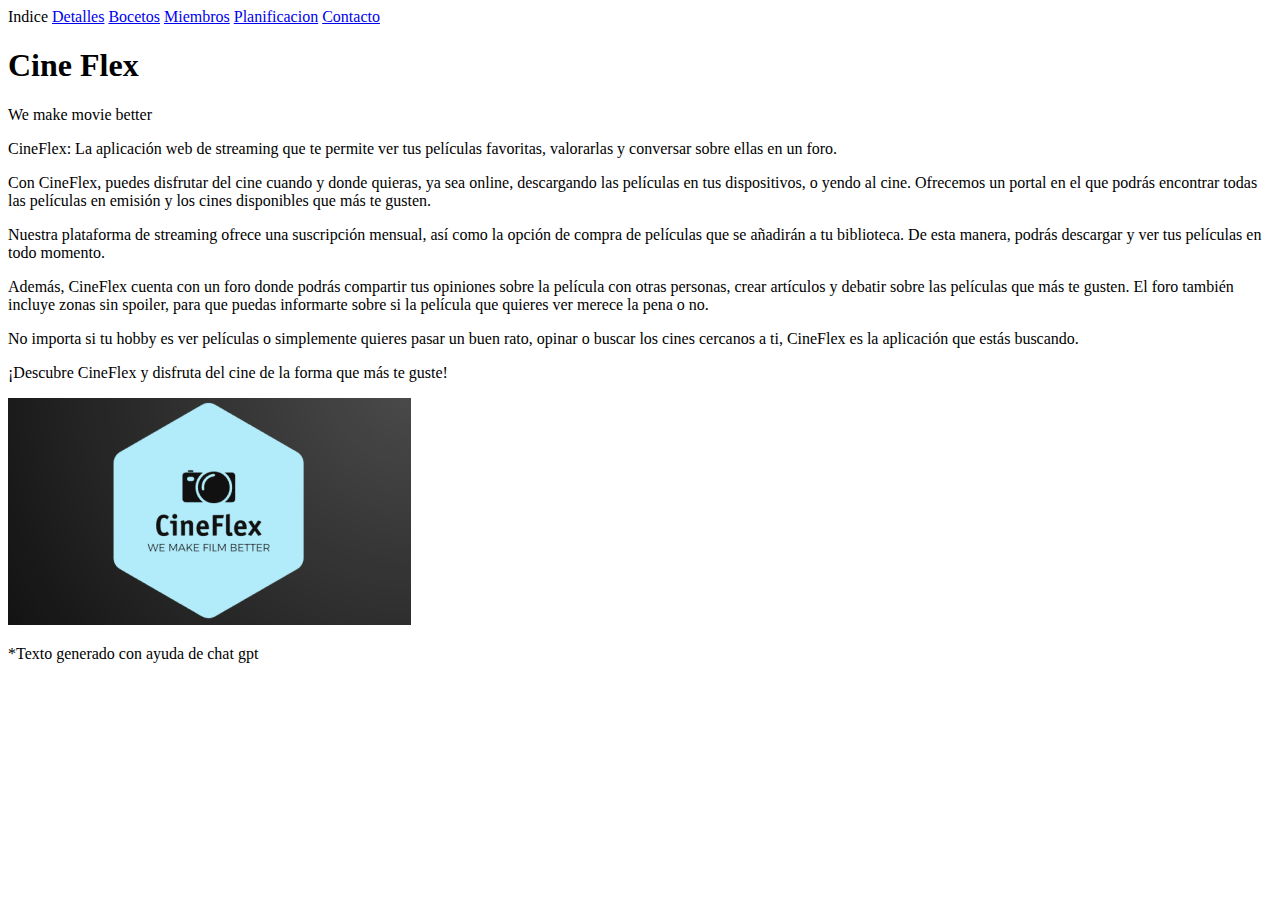
<file: index.html>
<!DOCTYPE html>
<html lang="es">
<head>
    <meta charset="UTF-8">
    <title>Cine Flex</title>
</head>
<body>
    <div>
        <a>Indice</a>
        <a href="detalles.html">Detalles</a>
        <a href="bocetos.html">Bocetos</a>
        <a href="miembros.html">Miembros</a>
        <a href="planificacion.html">Planificacion</a>
        <a href="contacto.html">Contacto</a>
    </div>
    
    <h1>Cine Flex</h1>

    <p>We make movie better</p>
    <p>CineFlex: La aplicación web de streaming que te permite ver tus películas favoritas, valorarlas y conversar sobre ellas en un foro.</p>
    <p>Con CineFlex, puedes disfrutar del cine cuando y donde quieras, ya sea online, descargando las películas en tus dispositivos, o yendo al cine. Ofrecemos un portal en el que podrás encontrar todas las películas en emisión y los cines disponibles que más te gusten.</p>
    <p>Nuestra plataforma de streaming ofrece una suscripción mensual, así como la opción de compra de películas que se añadirán a tu biblioteca. De esta manera, podrás descargar y ver tus películas en todo momento.</p>
    <p>Además, CineFlex cuenta con un foro donde podrás compartir tus opiniones sobre la película con otras personas, crear artículos y debatir sobre las películas que más te gusten. El foro también incluye zonas sin spoiler, para que puedas informarte sobre si la película que quieres ver merece la pena o no.</p>
    <p>No importa si tu hobby es ver películas o simplemente quieres pasar un buen rato, opinar o buscar los cines cercanos a ti, CineFlex es la aplicación que estás buscando.</p>
    <p>¡Descubre CineFlex y disfruta del cine de la forma que más te guste!</p>
    
    <img src="img/CineFlex.png" alt="CineFlex">
    <p>*Texto generado con ayuda de chat gpt</p>
</body>
</html>
</file>
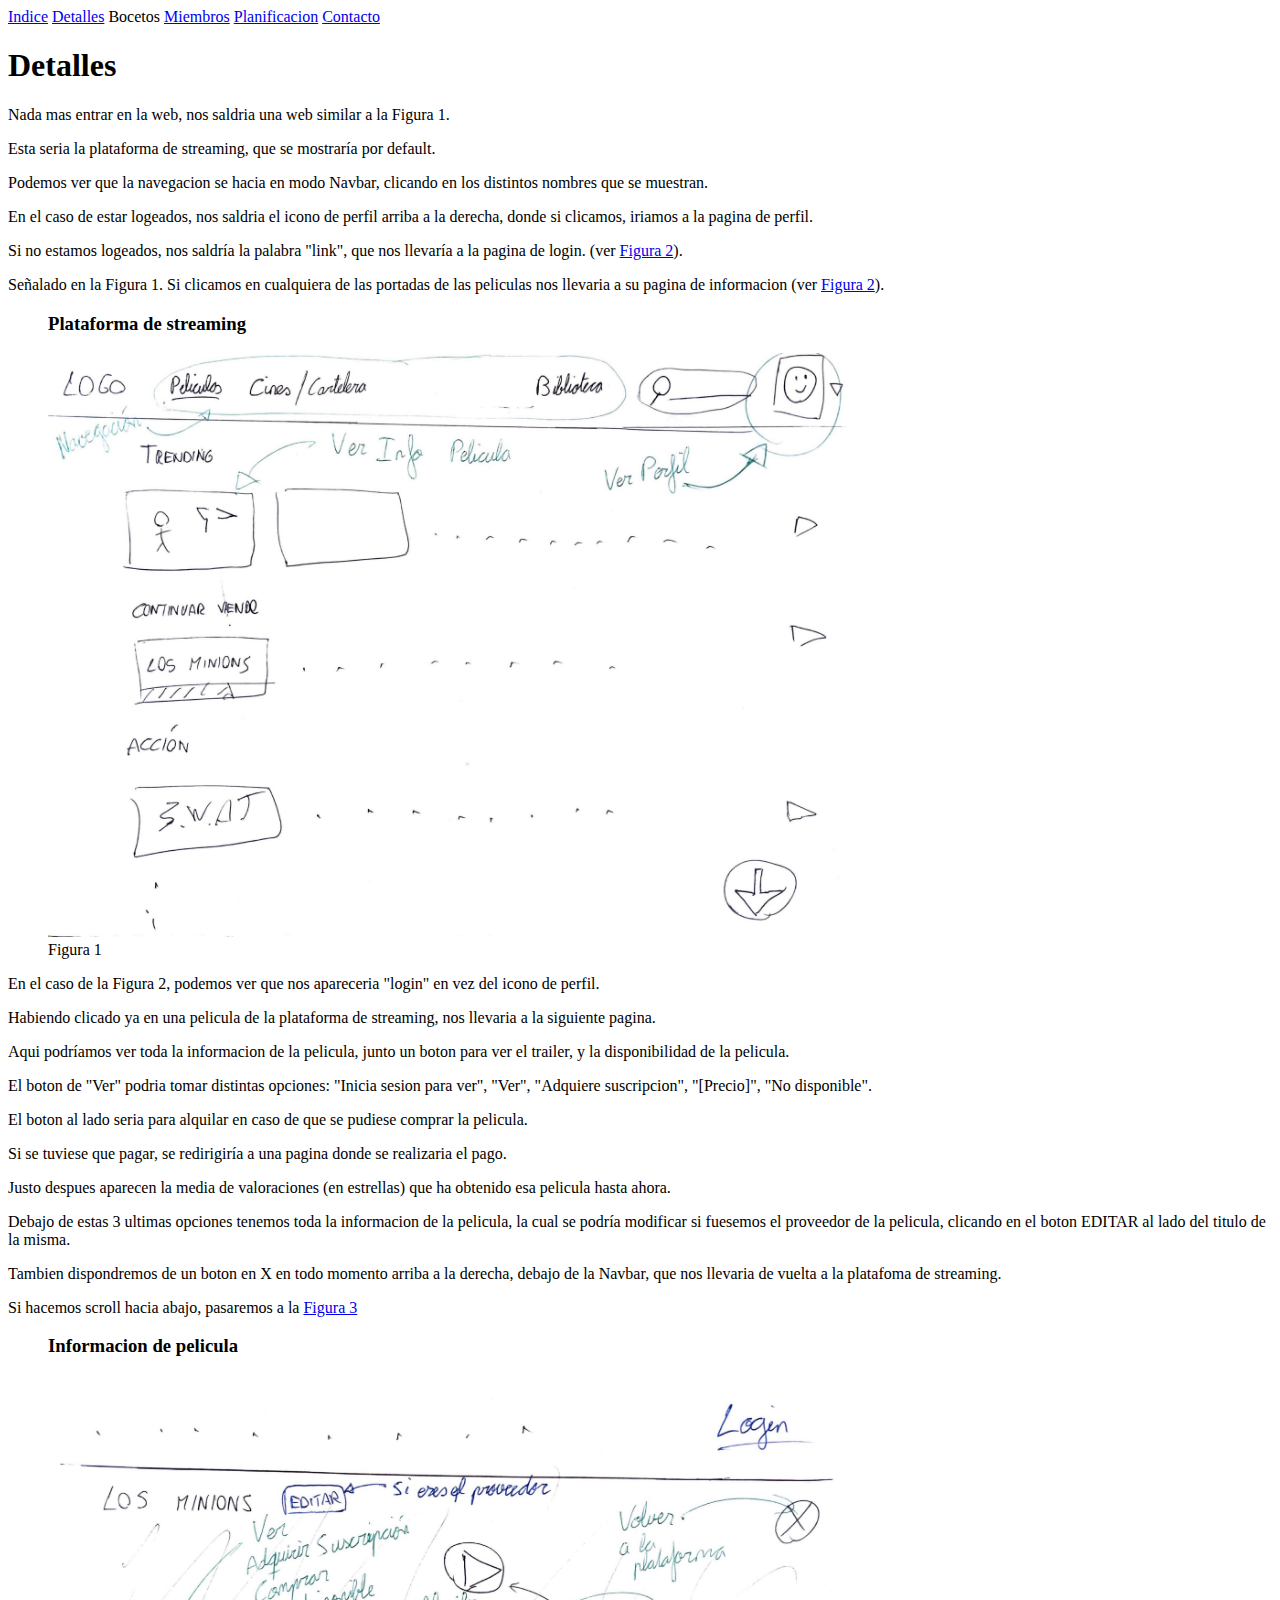
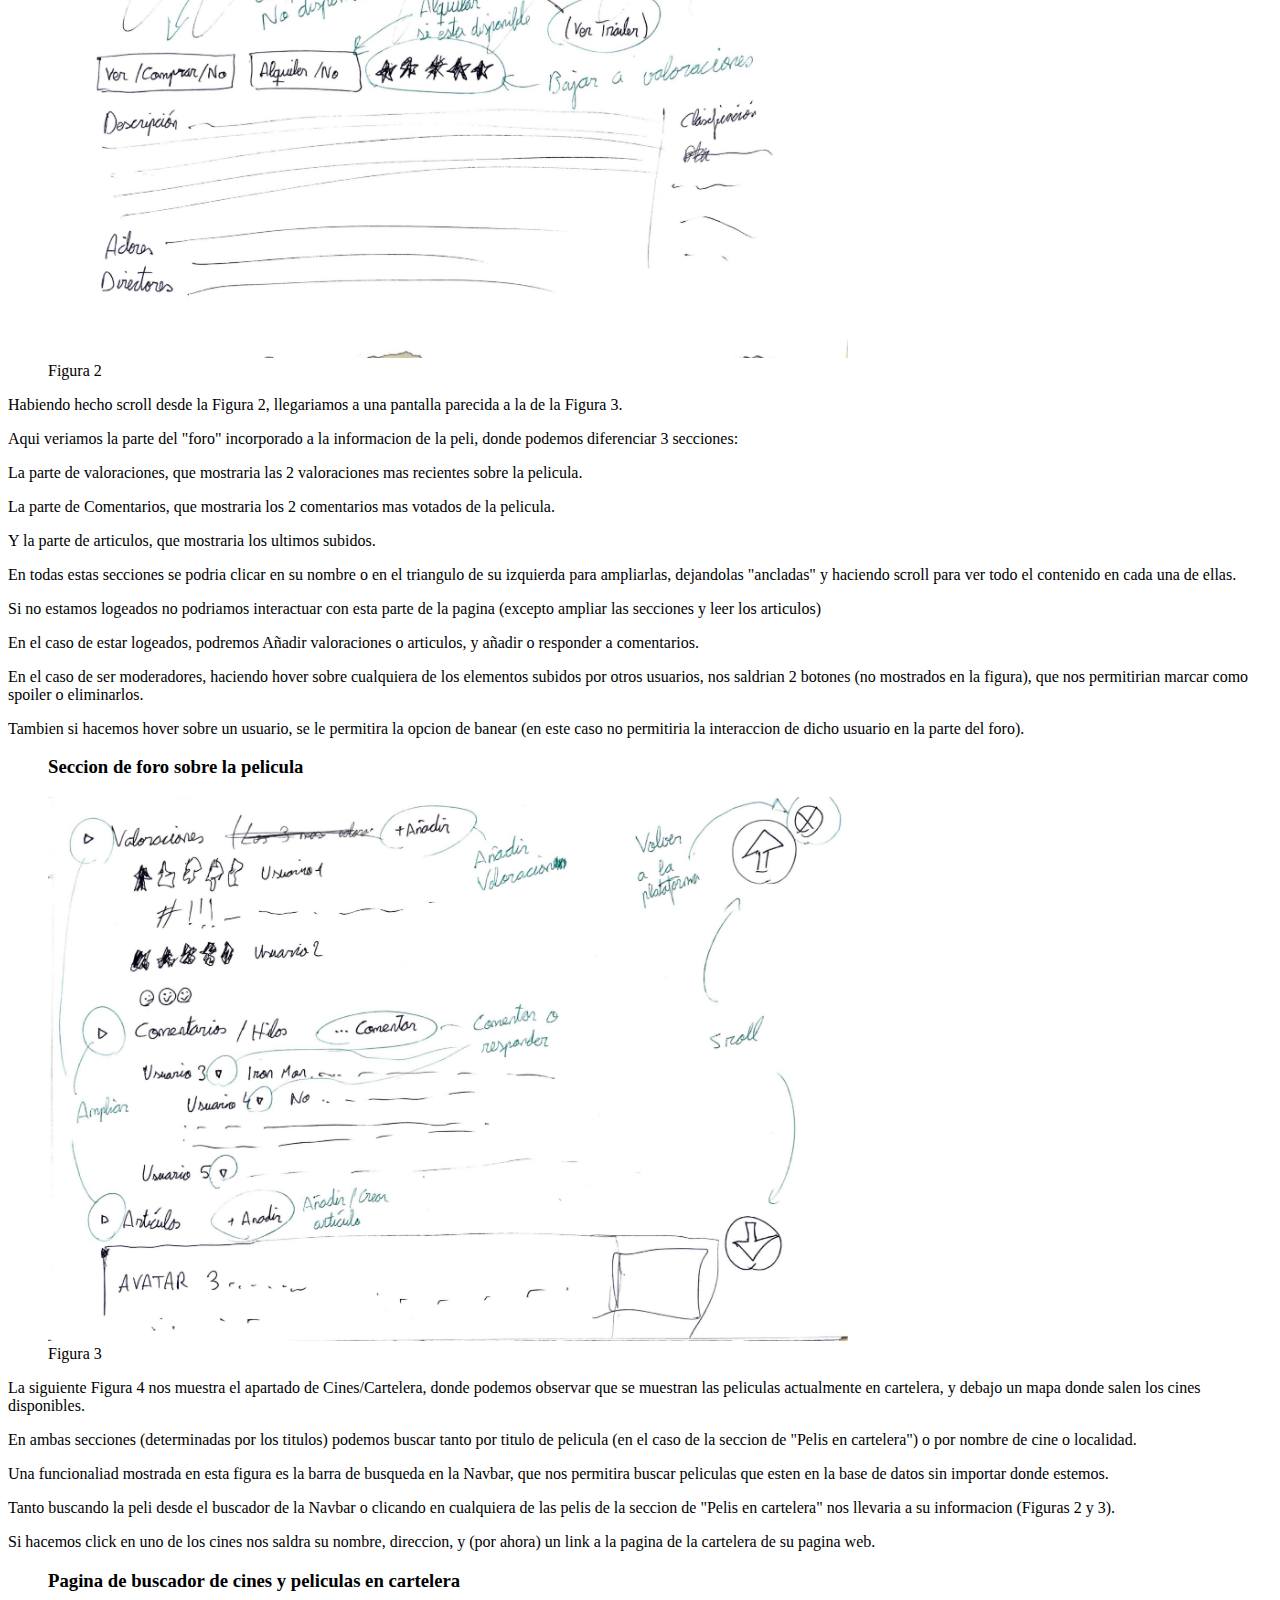
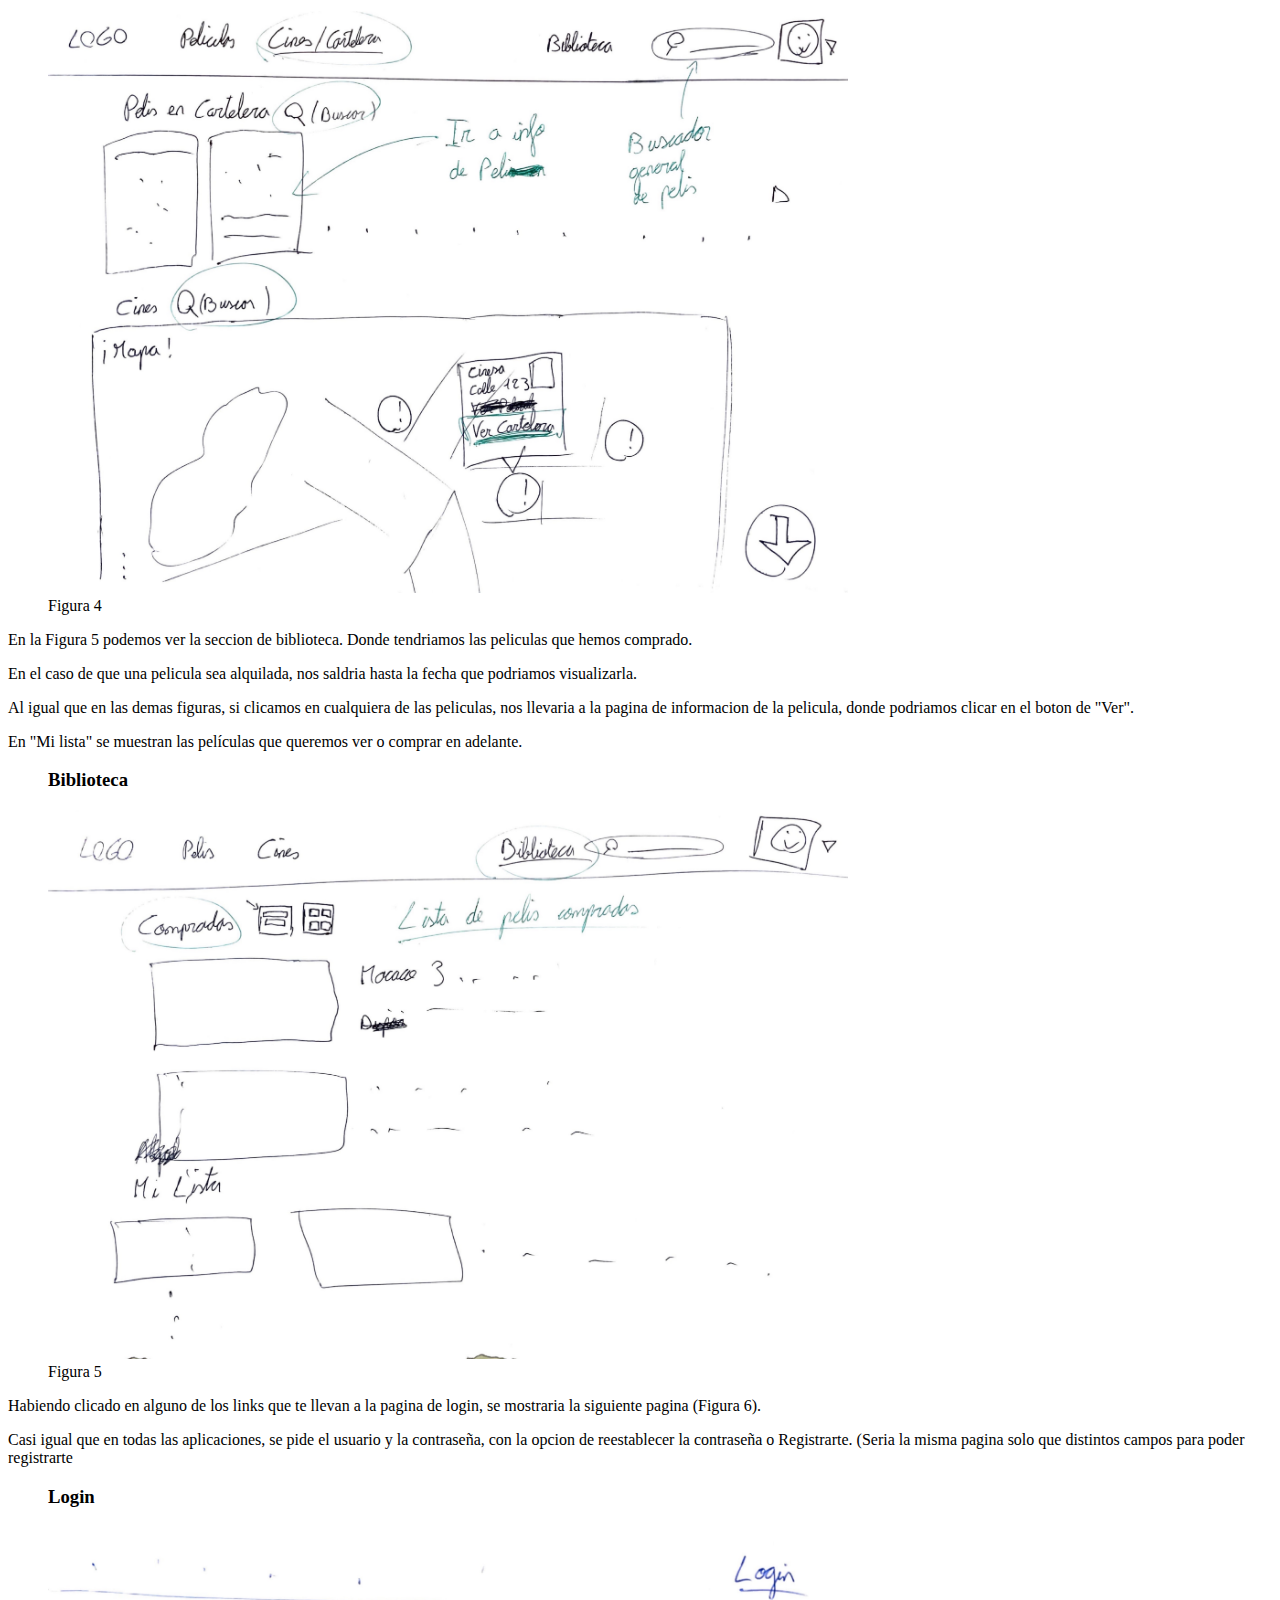
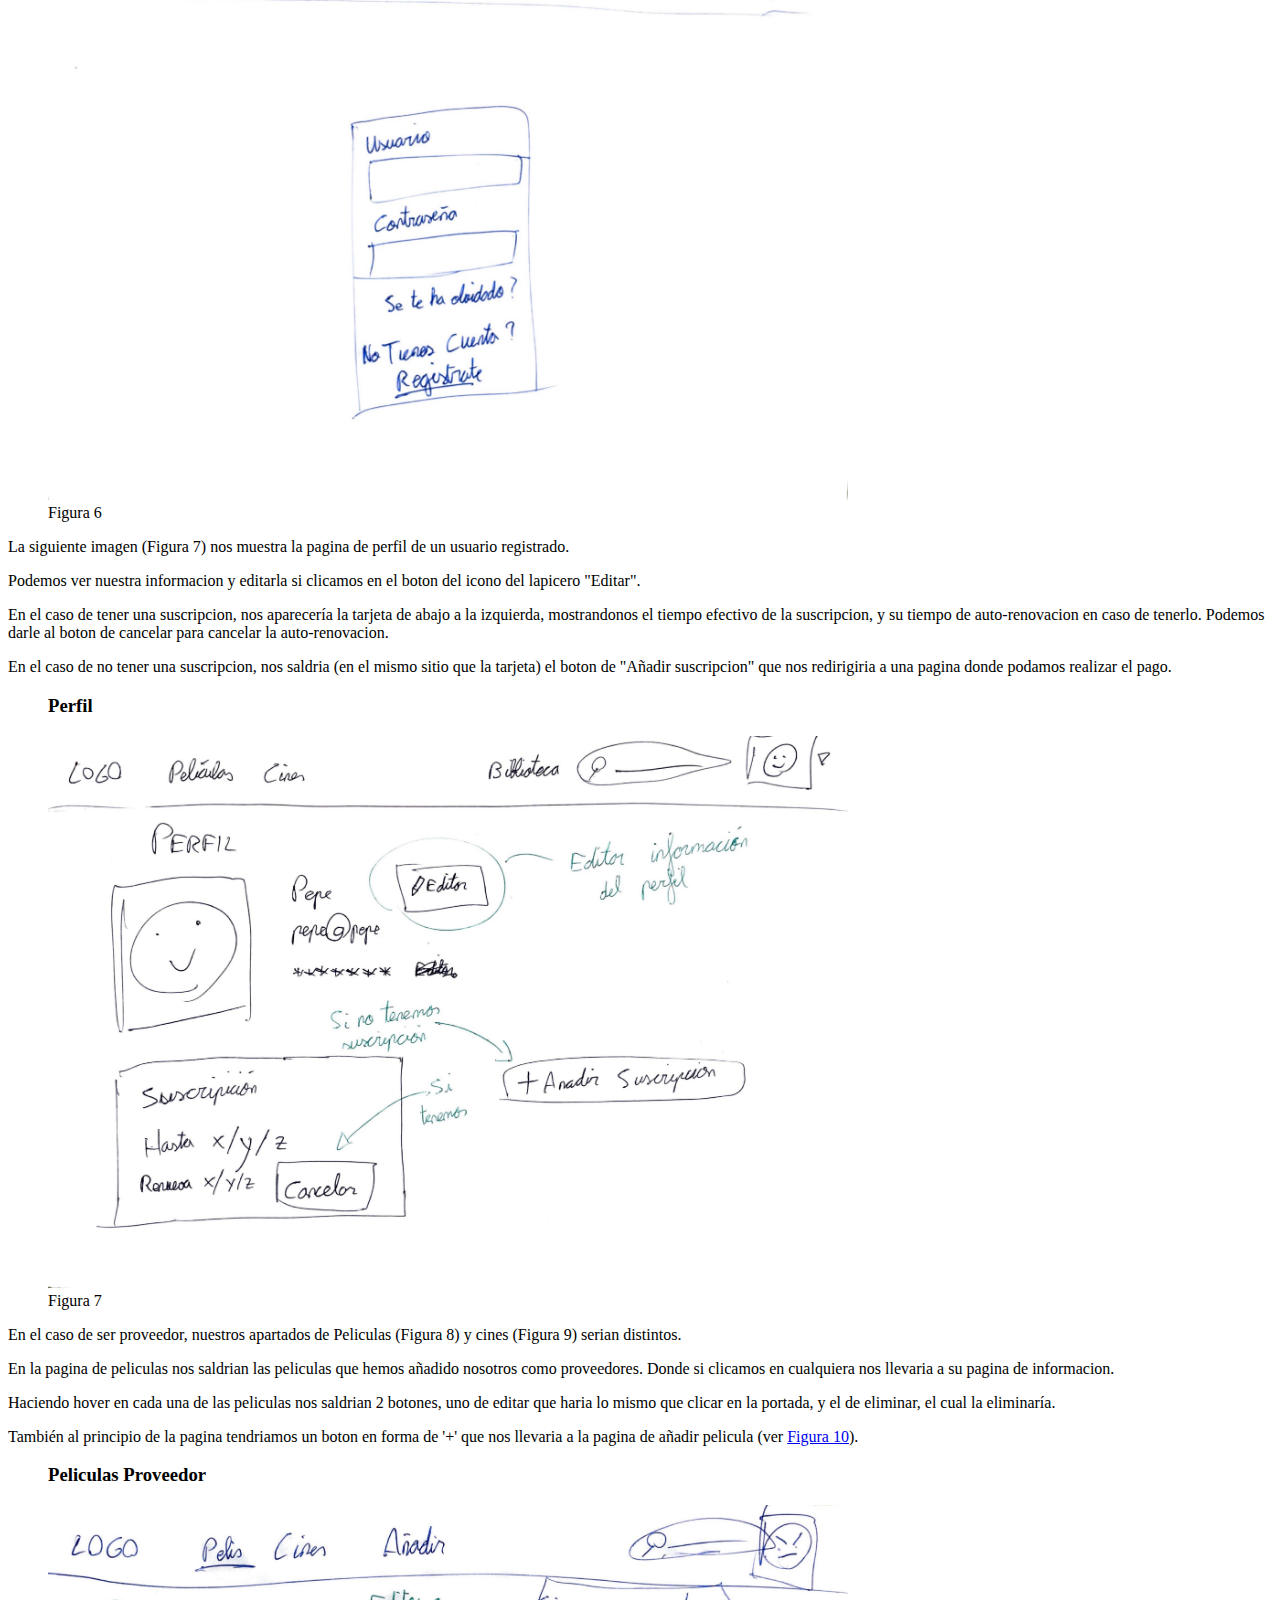
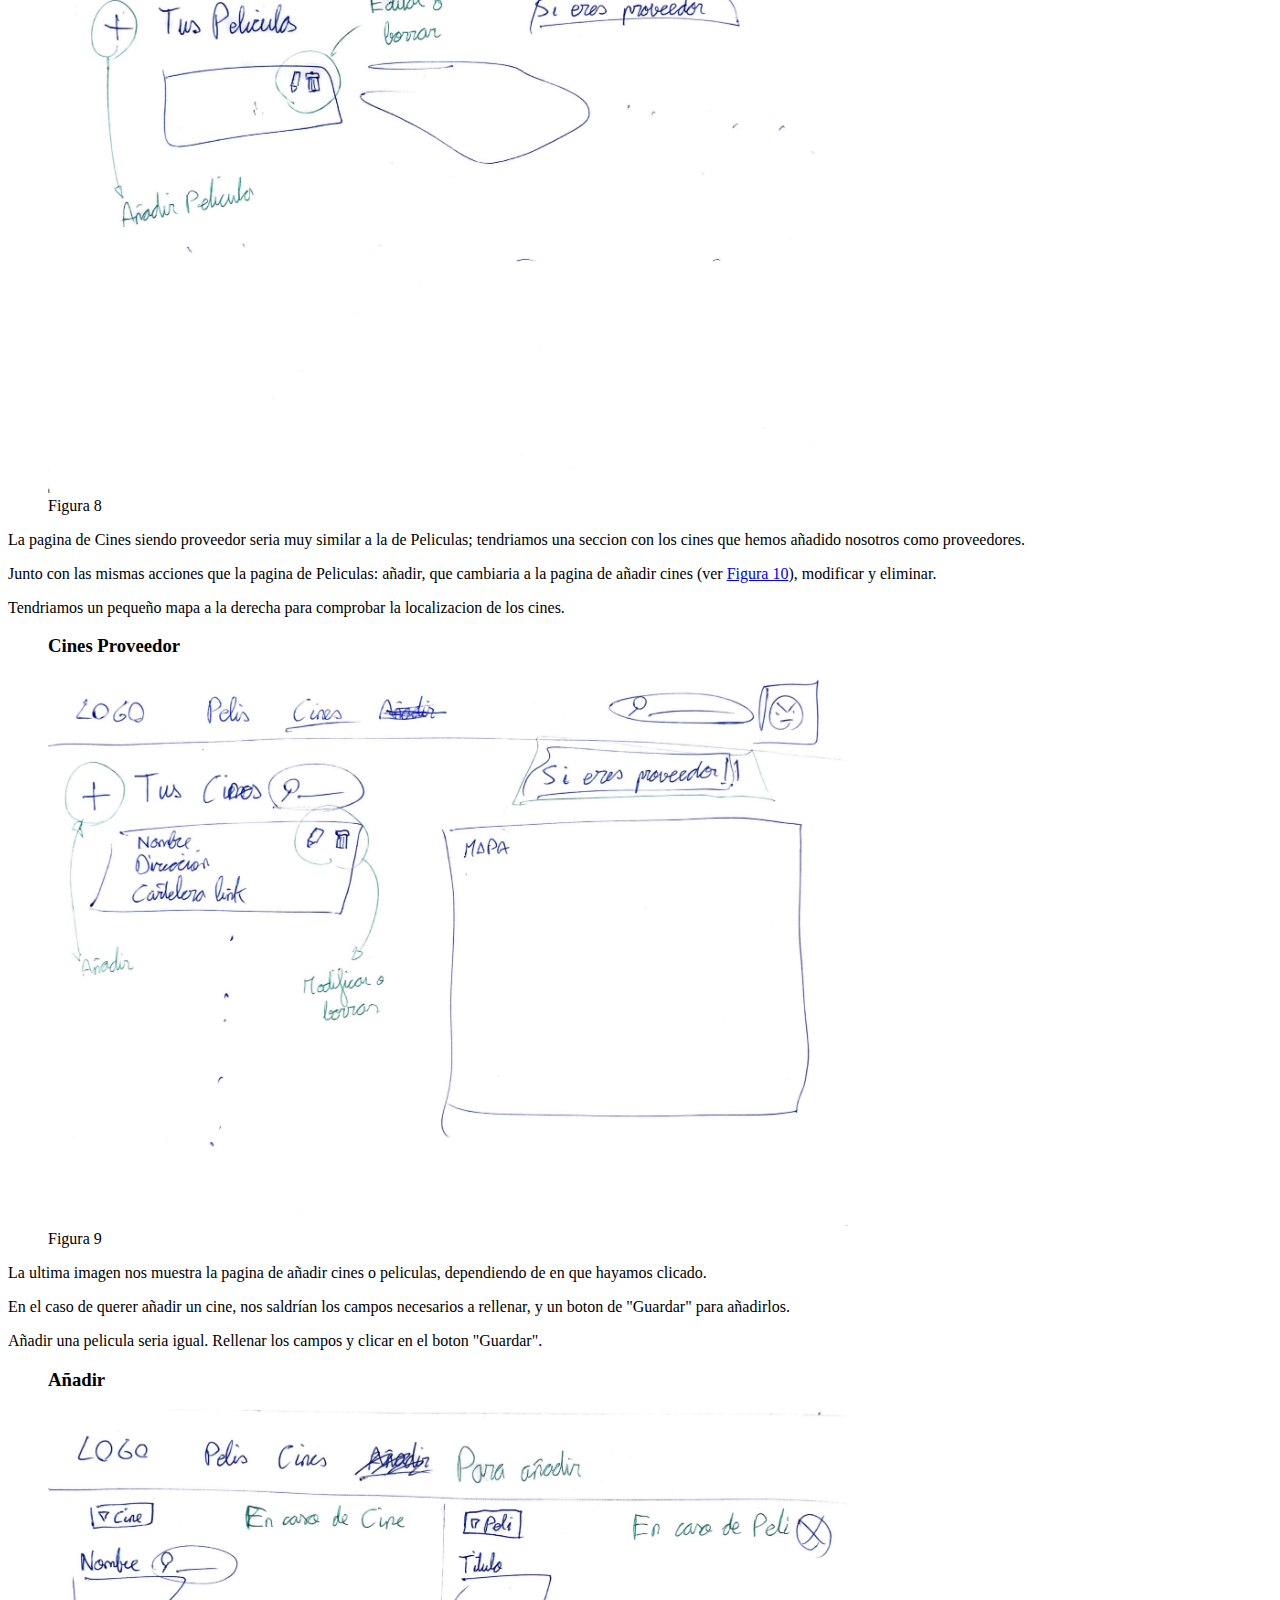
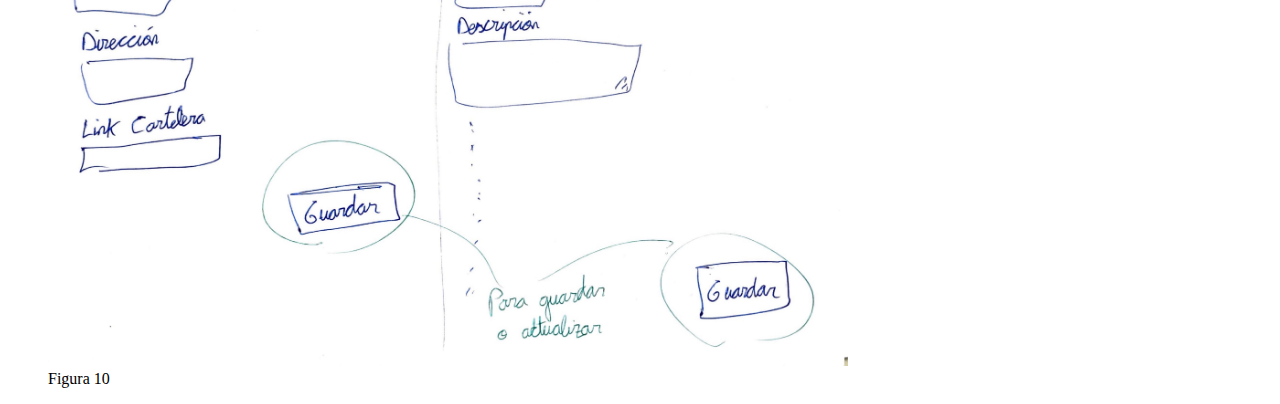
<file: bocetos.html>
<!DOCTYPE html>
<html lang="es">
<head>
    <meta charset="UTF-8">
    <title>Bocetos</title>
</head>
<body>
    <div>
        <a href="index.html">Indice</a>
        <a href="detalles.html">Detalles</a>
        <a>Bocetos</a>
        <a href="miembros.html">Miembros</a>
        <a href="planificacion.html">Planificacion</a>
        <a href="contacto.html">Contacto</a>
    </div>

    <h1>Detalles</h1>

    <p>Nada mas entrar en la web, nos saldria una web similar a la Figura 1.</p>
    <p>Esta seria la plataforma de streaming, que se mostraría por default.</p>
    <p>Podemos ver que la navegacion se hacia en modo Navbar, clicando en los distintos nombres que se muestran.</p>
    <p>En el caso de estar logeados, nos saldria el icono de perfil arriba a la derecha, donde si clicamos, iriamos a la pagina de perfil.</p>
    <p>Si no estamos logeados, nos saldría la palabra "link", que nos llevaría a la pagina de login. (ver <a href="#2">Figura 2</a>).</p>
    <p>Señalado en la Figura 1. Si clicamos en cualquiera de las portadas de las peliculas nos llevaria a su pagina de informacion (ver <a href="#2">Figura 2</a>).</p>
    <figure>
        <h3>Plataforma de streaming</h3>
        <img src="img/Bocetos/Pelis.png" alt="Pelis" width="800">
        <figcaption>Figura 1</figcaption>
    </figure>
    <p>En el caso de la Figura 2, podemos ver que nos apareceria "login" en vez del icono de perfil.</p>
    <p>Habiendo clicado ya en una pelicula de la plataforma de streaming, nos llevaria a la siguiente pagina.</p>
    <p>Aqui podríamos ver toda la informacion de la pelicula, junto un boton para ver el trailer, y la disponibilidad de la pelicula.</p>
    <p>El boton de "Ver" podria tomar distintas opciones: "Inicia sesion para ver", "Ver", "Adquiere suscripcion", "[Precio]", "No disponible".</p>
    <p>El boton al lado seria para alquilar en caso de que se pudiese comprar la pelicula.</p>
    <p>Si se tuviese que pagar, se redirigiría a una pagina donde se realizaria el pago.</p>
    <p>Justo despues aparecen la media de valoraciones (en estrellas) que ha obtenido esa pelicula hasta ahora.</p>
    <p>Debajo de estas 3 ultimas opciones tenemos toda la informacion de la pelicula, la cual se podría modificar si fuesemos el proveedor de la pelicula, clicando en el boton EDITAR al lado del titulo de la misma.</p>
    <p>Tambien dispondremos de un boton en X en todo momento arriba a la derecha, debajo de la Navbar, que nos llevaria de vuelta a la platafoma de streaming.</p>
    <p>Si hacemos scroll hacia abajo, pasaremos a la <a href="#3">Figura 3</a></p>
    <figure id="2">
        <h3>Informacion de pelicula</h3>
        <img src="img/Bocetos/InfoPeli.png" alt="InfoPeli" width="800">
        <figcaption>Figura 2</figcaption>
    </figure>
    <p>Habiendo hecho scroll desde la Figura 2, llegariamos a una pantalla parecida a la de la Figura 3.</p>
    <p>Aqui veriamos la parte del "foro" incorporado a la informacion de la peli, donde podemos diferenciar 3 secciones:</p>
    <p>La parte de valoraciones, que mostraria las 2 valoraciones mas recientes sobre la pelicula.</p>
    <p>La parte de Comentarios, que mostraria los 2 comentarios mas votados de la pelicula.</p>
    <p>Y la parte de articulos, que mostraria los ultimos subidos.</p>
    <p>En todas estas secciones se podria clicar en su nombre o en el triangulo de su izquierda para ampliarlas, dejandolas "ancladas" y haciendo scroll para ver todo el contenido en cada una de ellas.</p>
    <p>Si no estamos logeados no podriamos interactuar con esta parte de la pagina (excepto ampliar las secciones y leer los articulos)</p>
    <p>En el caso de estar logeados, podremos Añadir valoraciones o articulos, y añadir o responder a comentarios.</p>
    <p>En el caso de ser moderadores, haciendo hover sobre cualquiera de los elementos subidos por otros usuarios, nos saldrian 2 botones (no mostrados en la figura), que nos permitirian marcar como spoiler o eliminarlos.</p>
    <p>Tambien si hacemos hover sobre un usuario, se le permitira la opcion de banear (en este caso no permitiria la interaccion de dicho usuario en la parte del foro).</p>
    <figure id="3">
        <h3>Seccion de foro sobre la pelicula</h3>
        <img src="img/Bocetos/ValoracionPeli.png" alt="ValoracionPeli" width="800">
        <figcaption>Figura 3</figcaption>
    </figure>
    <p>La siguiente Figura 4 nos muestra el apartado de Cines/Cartelera, donde podemos observar que se muestran las peliculas actualmente en cartelera, y debajo un mapa donde salen los cines disponibles.</p>
    <p>En ambas secciones (determinadas por los titulos) podemos buscar tanto por titulo de pelicula (en el caso de la seccion de "Pelis en cartelera") o por nombre de cine o localidad.</p>
    <p>Una funcionaliad mostrada en esta figura es la barra de busqueda en la Navbar, que nos permitira buscar peliculas que esten en la base de datos sin importar donde estemos.</p>
    <p>Tanto buscando la peli desde el buscador de la Navbar o clicando en cualquiera de las pelis de la seccion de "Pelis en cartelera" nos llevaria a su informacion (Figuras 2 y 3).</p>
    <p>Si hacemos click en uno de los cines nos saldra su nombre, direccion, y (por ahora) un link a la pagina de la cartelera de su pagina web.</p>
    <figure>
        <h3>Pagina de buscador de cines y peliculas en cartelera</h3>
        <img src="img/Bocetos/Cines.png" alt="Cines" width="800">
        <figcaption>Figura 4</figcaption>
    </figure>
    <p>En la Figura 5 podemos ver la seccion de biblioteca. Donde tendriamos las peliculas que hemos comprado.</p>
    <p>En el caso de que una pelicula sea alquilada, nos saldria hasta la fecha que podriamos visualizarla.</p>
    <p>Al igual que en las demas figuras, si clicamos en cualquiera de las peliculas, nos llevaria a la pagina de informacion de la pelicula, donde podriamos clicar en el boton de "Ver".</p>
    <p>En "Mi lista" se muestran las películas que queremos ver o comprar en adelante.</p>
    <figure>
        <h3>Biblioteca</h3>
        <img src="img/Bocetos/Biblioteca.png" alt="Biblioteca" width="800">
        <figcaption>Figura 5</figcaption>
    </figure>
    <p>Habiendo clicado en alguno de los links que te llevan a la pagina de login, se mostraria la siguiente pagina (Figura 6).</p>
    <p>Casi igual que en todas las aplicaciones, se pide el usuario y la contraseña, con la opcion de reestablecer la contraseña o Registrarte. (Seria la misma pagina solo que distintos campos para poder registrarte</p>
    <figure>
        <h3>Login</h3>
        <img src="img/Bocetos/Login.png" alt="Login" width="800">
        <figcaption>Figura 6</figcaption>
    </figure>
    <p>La siguiente imagen (Figura 7) nos muestra la pagina de perfil de un usuario registrado.</p>
    <p>Podemos ver nuestra informacion y editarla si clicamos en el boton del icono del lapicero "Editar".</p>
    <p>En el caso de tener una suscripcion, nos aparecería la tarjeta de abajo a la izquierda, mostrandonos el tiempo efectivo de la suscripcion, y su tiempo de auto-renovacion en caso de tenerlo. Podemos darle al boton de cancelar para cancelar la auto-renovacion.</p>
    <p>En el caso de no tener una suscripcion, nos saldria (en el mismo sitio que la tarjeta) el boton de "Añadir suscripcion" que nos redirigiria a una pagina donde podamos realizar el pago.</p>
    <figure>
        <h3>Perfil</h3>
        <img src="img/Bocetos/Perfil.png" alt="Perfil" width="800">
        <figcaption>Figura 7</figcaption>
    </figure>
    <p>En el caso de ser proveedor, nuestros apartados de Peliculas (Figura 8) y cines (Figura 9) serian distintos.</p>
    <p>En la pagina de peliculas nos saldrian las peliculas que hemos añadido nosotros como proveedores. Donde si clicamos en cualquiera nos llevaria a su pagina de informacion.</p>
    <p>Haciendo hover en cada una de las peliculas nos saldrian 2 botones, uno de editar que haria lo mismo que clicar en la portada, y el de eliminar, el cual la eliminaría.</p>
    <p>También al principio de la pagina tendriamos un boton en forma de '+' que nos llevaria a la pagina de añadir pelicula (ver <a href="#10">Figura 10</a>).</p>
    <p></p>
    <figure>
        <h3>Peliculas Proveedor</h3>
        <img src="img/Bocetos/Proveedor_Pelis.png" alt="Proveedor_Pelis" width="800">
        <figcaption>Figura 8</figcaption>
    </figure>
    <p>La pagina de Cines siendo proveedor seria muy similar a la de Peliculas; tendriamos una seccion con los cines que hemos añadido nosotros como proveedores.</p>
    <p>Junto con las mismas acciones que la pagina de Peliculas: añadir, que cambiaria a la pagina de añadir cines (ver <a href="#10">Figura 10</a>), modificar y eliminar.</p>
    <p>Tendriamos un pequeño mapa a la derecha para comprobar la localizacion de los cines.</p>
    <figure>
        <h3>Cines Proveedor</h3>
        <img src="img/Bocetos/Proveedor_Cines.png" alt="Proveedor_Cines" width="800">
        <figcaption>Figura 9</figcaption>
    </figure>
    <p>La ultima imagen nos muestra la pagina de añadir cines o peliculas, dependiendo de en que hayamos clicado.</p>
    <p>En el caso de querer añadir un cine, nos saldrían los campos necesarios a rellenar, y un boton de "Guardar" para añadirlos.</p>
    <p>Añadir una pelicula seria igual. Rellenar los campos y clicar en el boton "Guardar".</p>
    <figure id="10">
        <h3>Añadir</h3>
        <img src="img/Bocetos/Anadir.png" alt="Proveedor_Cines" width="800">
        <figcaption>Figura 10</figcaption>
    </figure>

</body>
</html>
</file>
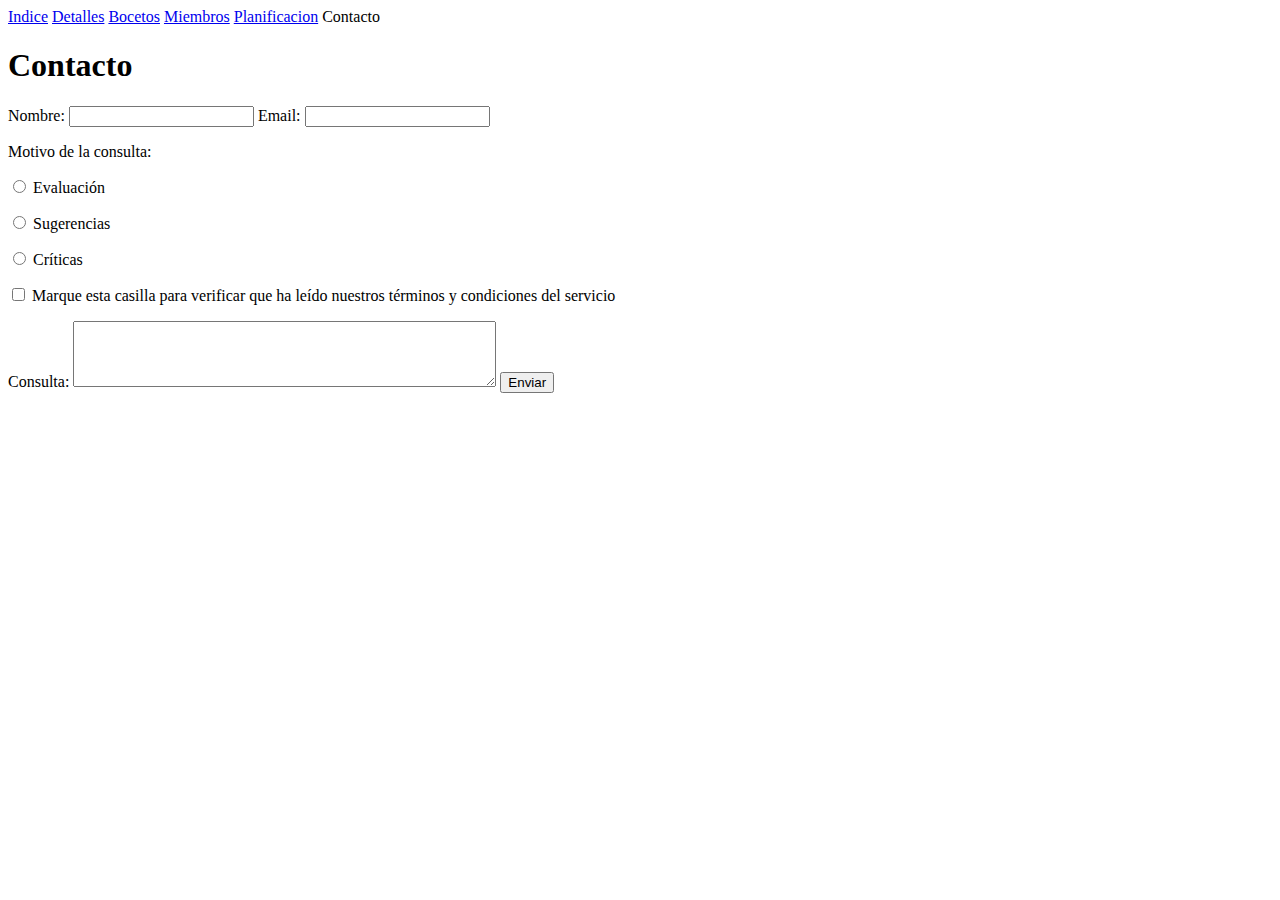
<file: contacto.html>
<!DOCTYPE html>
<html lang="es">
<head>
    <meta charset="UTF-8">
    <title>Contacto</title>
</head>
<body>
    <div>
        <a href="index.html">Indice</a>
        <a href="detalles.html">Detalles</a>
        <a href="bocetos.html">Bocetos</a>
        <a href="miembros.html">Miembros</a>
        <a href="planificacion.html">Planificacion</a>
        <a>Contacto</a>
    </div>
    <h1>Contacto</h1>
    <form name = "contacto" action="mailto:jiahji@ucm.es" method="post" enctype="text/plain">

        <label for="nombre">Nombre:</label>
        <input name="nombre" type="text" id="nombre"  required>

        <label for="email">Email:</label>
        <input name="email" type="email" id="email"  required>
        <p></p>
        <label>Motivo de la consulta:</label> <p></p>
        <input name="motivo" type="radio" id="evaluacion" value="Evaluación" required>

        <label for="evaluacion">Evaluación</label><p></p>
        <input name="motivo" type="radio" id="sugerencias"  value="Sugerencias">

        <label for="sugerencias">Sugerencias</label><p></p>
        <input name="motivo" type="radio" id="criticas"  value="Críticas">

        <label for="criticas">Críticas</label><p></p>
        <input name="terminos"  type="checkbox" id="terminos" required>

        <label for="terminos">Marque esta casilla para verificar que ha leído nuestros términos y condiciones del servicio</label><p></p>
        <label for="consulta">Consulta:</label>

        <textarea id="consulta" name="consulta" rows="4" cols="50" required></textarea>

        <button type="submit">Enviar</button>

    </form>
</body>
</html>
</file>
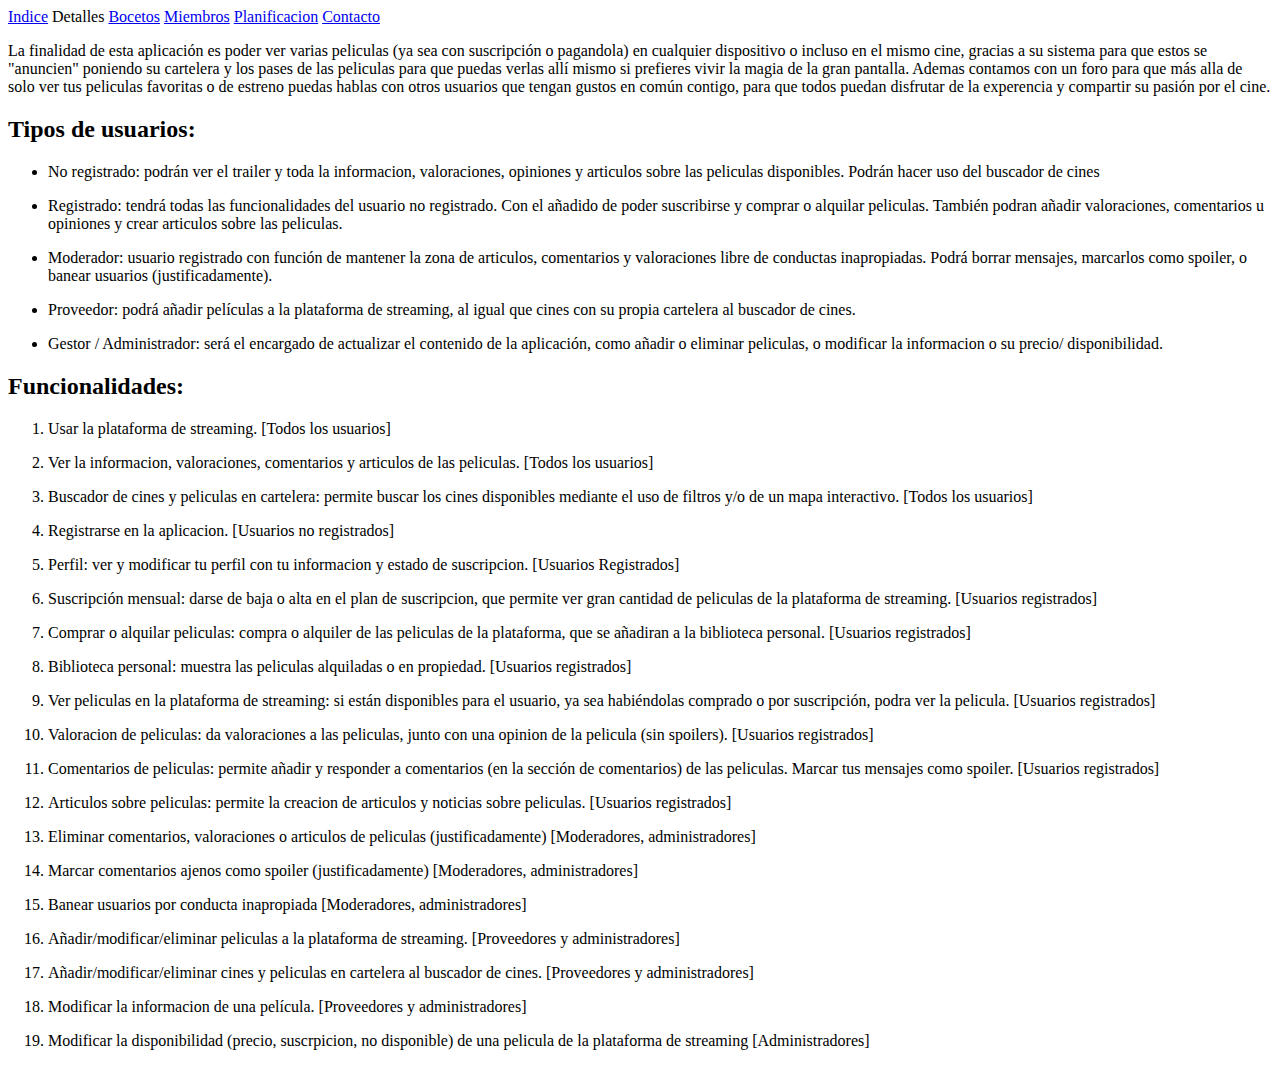
<file: detalles.html>
<!DOCTYPE html>
<html lang="es">
<head>
    <meta charset="UTF-8">
    <title>Detalles</title>
</head>
<body>
    <div>
        <a href="index.html">Indice</a>
        <a>Detalles</a>
        <a href="bocetos.html">Bocetos</a>
        <a href="miembros.html">Miembros</a>
        <a href="planificacion.html">Planificacion</a>
        <a href="contacto.html">Contacto</a>
    </div>

    <p>
        La finalidad de esta aplicación es poder ver varias peliculas (ya sea con suscripción o pagandola) 
        en cualquier dispositivo o incluso en el mismo cine, gracias a su sistema para que estos se "anuncien" 
        poniendo su cartelera y los pases de las peliculas para que puedas verlas allí mismo si prefieres vivir 
        la magia de la gran pantalla. Ademas contamos con un foro para que más alla de solo ver tus peliculas favoritas
        o de estreno puedas hablas con otros usuarios que tengan gustos en común contigo, para que todos puedan disfrutar 
        de la experencia y compartir su pasión por el cine.
    </p>

    <h2>Tipos de usuarios:</h2>
    <ul>
        <li>
            <p>
                No registrado: podrán ver el trailer y toda la informacion, valoraciones, opiniones y articulos sobre las peliculas disponibles. 
                Podrán hacer uso del buscador de cines
            </p> 
        </li>
        <li>
            <p>
                Registrado: tendrá todas las funcionalidades del usuario no registrado. Con el añadido de poder suscribirse y comprar o alquilar peliculas.
                También podran añadir valoraciones, comentarios u opiniones y crear articulos sobre las peliculas.
            </p>
        </li>
        <li>
            <p>
                Moderador: usuario registrado con función de mantener la zona de articulos, comentarios y valoraciones libre de conductas inapropiadas.
                Podrá borrar mensajes, marcarlos como spoiler, o banear usuarios (justificadamente).
            </p>
        </li>
        <li>
            <p>
                Proveedor: podrá añadir películas a la plataforma de streaming, al igual que cines con su propia cartelera al buscador de cines.
            </p>
        </li>
        <li>
            <p>
                Gestor / Administrador: será el encargado de actualizar el contenido de la aplicación, como añadir o eliminar peliculas, o modificar la informacion o su precio/ disponibilidad.
            </p>
        </li>
    </ul>

    <h2>Funcionalidades:</h2>
    <ol>
        <li>
            <p>Usar la plataforma de streaming. [Todos los usuarios]</p>
        </li>
        <li>
            <p>Ver la informacion, valoraciones, comentarios y articulos de las peliculas. [Todos los usuarios]</p>
        </li>
        <li>
            <p>Buscador de cines y peliculas en cartelera: permite buscar los cines disponibles mediante el uso de filtros y/o de un mapa interactivo. [Todos los usuarios]</p>
        </li>
        <li>
            <p>Registrarse en la aplicacion. [Usuarios no registrados]</p>
        </li>
        <li>
            <p>Perfil: ver y modificar tu perfil con tu informacion y estado de suscripcion. [Usuarios Registrados]</p>
        </li>
        <li>
            <p>Suscripción mensual: darse de baja o alta en el plan de suscripcion, que permite ver gran cantidad de peliculas de la plataforma de streaming. [Usuarios registrados]</p>
        </li>
        <li>
            <p>Comprar o alquilar peliculas: compra o alquiler de las peliculas de la plataforma, que se añadiran a la biblioteca personal. [Usuarios registrados]</p>
        </li>
        <li>
            <p>Biblioteca personal: muestra las peliculas alquiladas o en propiedad. [Usuarios registrados]</p>
        </li>
        <li>
            <p>Ver peliculas en la plataforma de streaming: si están disponibles para el usuario, ya sea habiéndolas comprado o por suscripción, podra ver la pelicula. [Usuarios registrados]</p>
        </li>
        <li>
            <p>Valoracion de peliculas: da valoraciones a las peliculas, junto con una opinion de la pelicula (sin spoilers). [Usuarios registrados]</p>
        </li>
        <li>
            <p>Comentarios de peliculas: permite añadir y responder a comentarios (en la sección de comentarios) de las peliculas. Marcar tus mensajes como spoiler. [Usuarios registrados]</p>
        </li>
        <li>
            <p>Articulos sobre peliculas: permite la creacion de articulos y noticias sobre peliculas. [Usuarios registrados]</p>
        </li>
        <li>
            <p>Eliminar comentarios, valoraciones o articulos de peliculas (justificadamente) [Moderadores, administradores]</p>
        </li>
        <li>
            <p>Marcar comentarios ajenos como spoiler (justificadamente) [Moderadores, administradores]</p>
        </li>
        <li>
            <p>Banear usuarios por conducta inapropiada [Moderadores, administradores]</p>
        </li>
        <li>
            <p>Añadir/modificar/eliminar peliculas a la plataforma de streaming. [Proveedores y administradores]</p>
        </li>
        <li>
            <p>Añadir/modificar/eliminar cines y peliculas en cartelera al buscador de cines. [Proveedores y administradores]</p>
        </li>
        <li>
            <p>Modificar la informacion de una película. [Proveedores y administradores]</p>
        </li>
        <li>
            <p>Modificar la disponibilidad (precio, suscrpicion, no disponible) de una pelicula de la plataforma de streaming [Administradores]</p>
        </li>
    </ol>

</body>
</html>
</file>
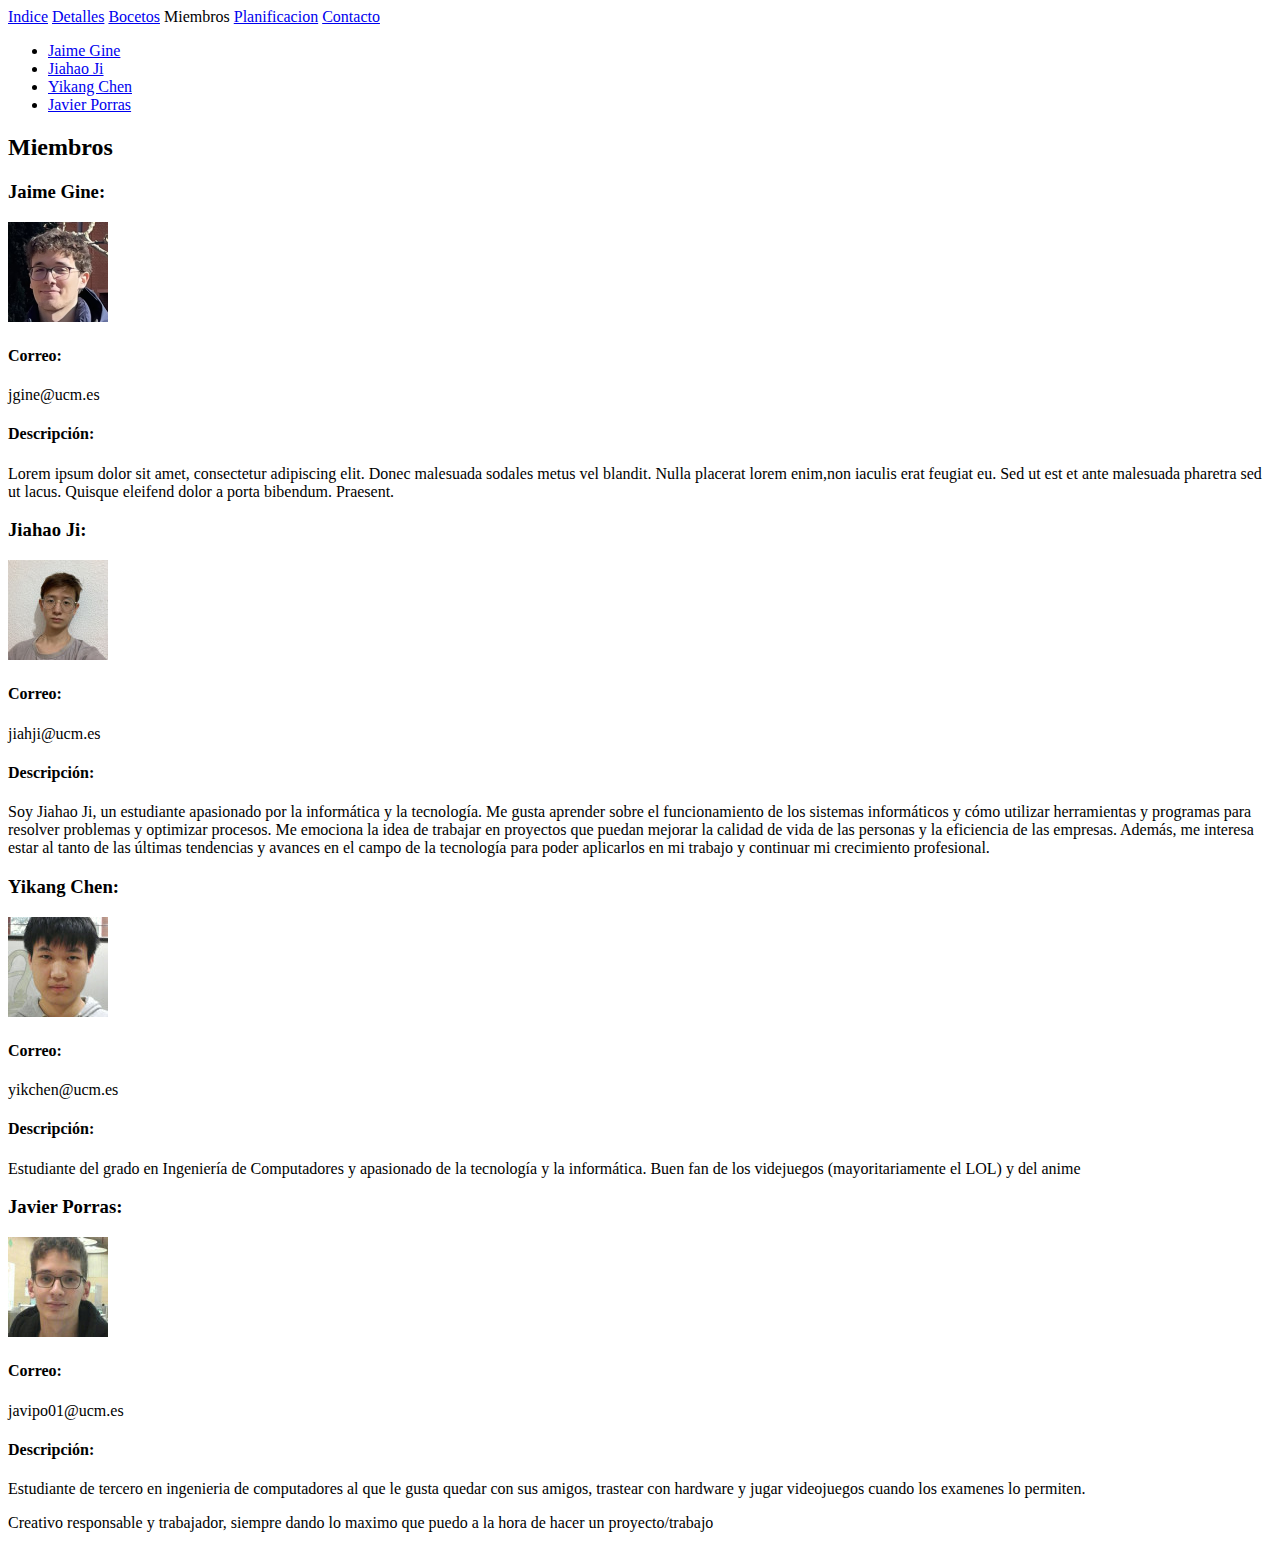
<file: miembros.html>
<!DOCTYPE html>
<html lang="es">
<head>
    <meta charset="UTF-8">
    <title>Miembros</title>
</head>
<body>
    <div>
        <a href="index.html">Indice</a>
        <a href="detalles.html">Detalles</a>
        <a href="bocetos.html">Bocetos</a>
        <a>Miembros</a>
        <a href="planificacion.html">Planificacion</a>
        <a href="contacto.html">Contacto</a>
    </div>

    <ul>
        <li><a href="#Jaime">Jaime Gine</a></li>
        <li><a href="#Jiahao">Jiahao Ji</a></li>
        <li><a href="#Yikang">Yikang Chen</a></li>
        <li><a href="#Javier">Javier Porras</a></li>
    </ul> 
    
    <h2>Miembros</h2>
    
    <div>
        <h3 id = "Jaime"> Jaime Gine:</h3>
        <img src="img/jaime.png" width="100" alt="Jaime">
        <h4>Correo:</h4>
        <p>jgine@ucm.es</p>
        <h4>Descripción:</h4>
        <p>Lorem ipsum dolor sit amet, consectetur adipiscing elit. Donec malesuada sodales metus vel blandit. Nulla placerat lorem enim,non iaculis erat feugiat eu. Sed ut est et ante malesuada pharetra sed ut lacus. Quisque eleifend dolor a porta bibendum. Praesent.</p>
    </div>
    <div>
        <h3 id = "Jiahao"> Jiahao Ji: </h3>
        <img src="img/JiahaoJi.jpg" width="100" alt="Jiahao">
        <h4>Correo:</h4>
        <p>jiahji@ucm.es</p>
        <h4>Descripción:</h4>
        <p>Soy Jiahao Ji, un estudiante apasionado por la informática y la tecnología. Me gusta aprender sobre el funcionamiento de los sistemas informáticos y cómo utilizar herramientas y programas para resolver problemas y optimizar procesos. Me emociona la idea de trabajar en proyectos que puedan mejorar la calidad de vida de las personas y la eficiencia de las empresas. Además, me interesa estar al tanto de las últimas tendencias y avances en el campo de la tecnología para poder aplicarlos en mi trabajo y continuar mi crecimiento profesional.</p>
    </div>
    <div>
        <h3 id = "Yikang"> Yikang Chen: </h3>
        <img src="img/yikang.png" width="100" alt="Yikang">
        <h4>Correo:</h4>
        <p>yikchen@ucm.es</p>
        <h4>Descripción:</h4>
        <p>Estudiante del grado en Ingeniería de Computadores y apasionado de la tecnología y la informática. Buen fan de los videjuegos (mayoritariamente el LOL) y del anime</p>

    </div>
    <div>
        <h3 id = "Javier"> Javier Porras: </h3>
        <img src="img/javi.png" width="100" alt="Javier">
        <h4>Correo:</h4>
        <p>javipo01@ucm.es</p>
        <h4>Descripción:</h4>
        <p>Estudiante de tercero en ingenieria de computadores al que le gusta quedar con sus amigos, trastear con hardware y jugar videojuegos cuando los examenes lo permiten.</p>
        <p>Creativo responsable y trabajador, siempre dando lo maximo que puedo a la hora de hacer un proyecto/trabajo</p>
    </div>
    </body>
</html>
</file>
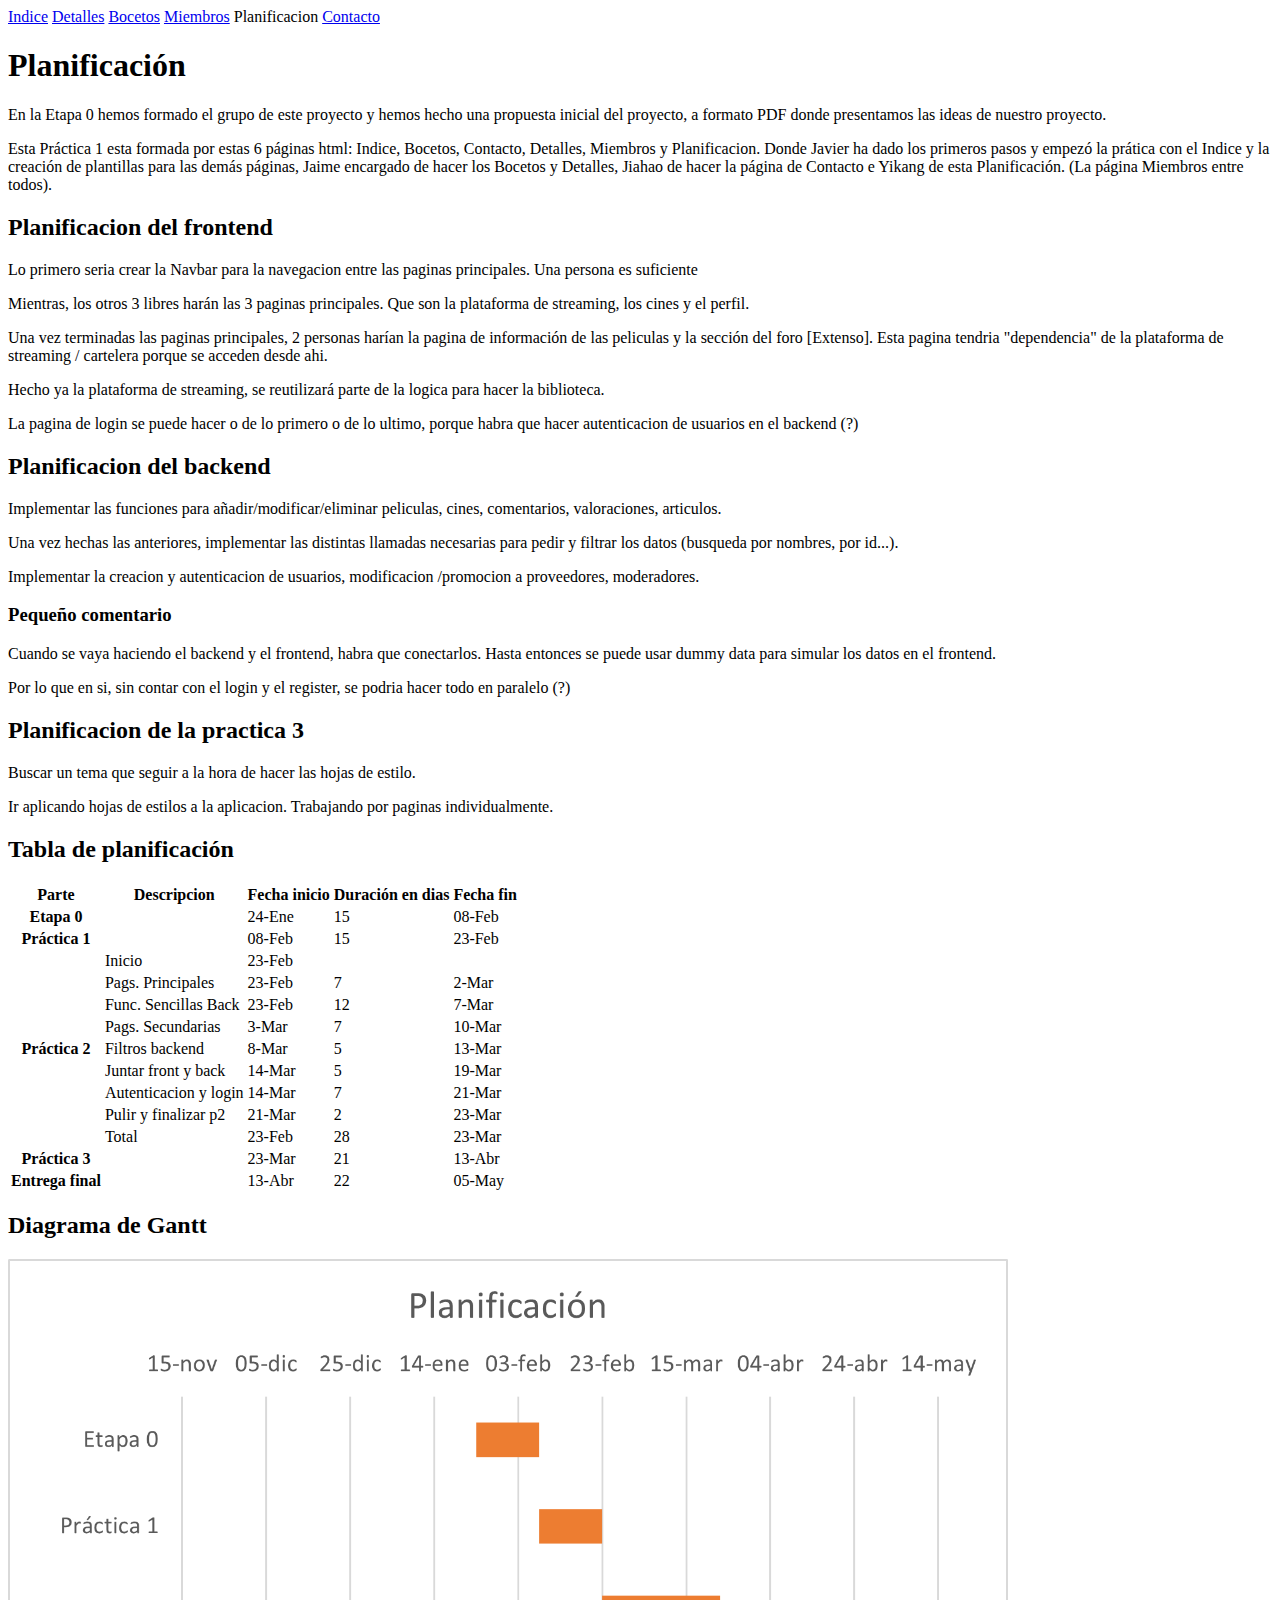
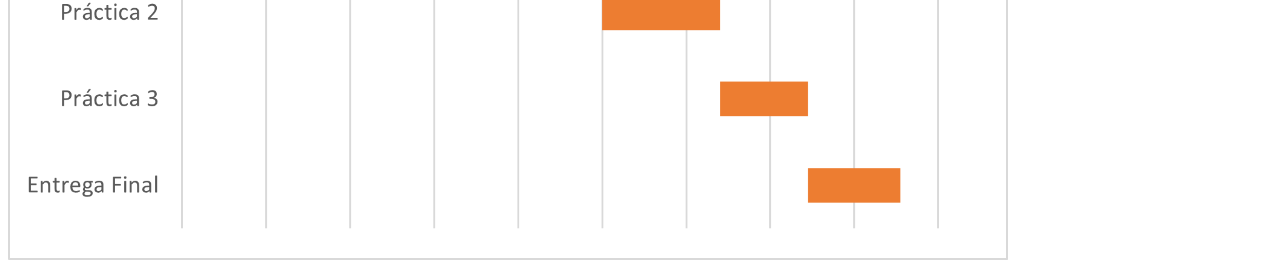
<file: docs/planificacion.html>
<!DOCTYPE html>
<html lang="es">
<head>
    <meta charset="UTF-8">
    <title>Planificación</title>
</head>
<body>
    <div>
        <a href="index.html">Indice</a>
        <a href="detalles.html">Detalles</a>
        <a href="bocetos.html">Bocetos</a>
        <a href="miembros.html">Miembros</a>
        <a>Planificacion</a>
        <a href="contacto.html">Contacto</a>
    </div>
    <h1>Planificación</h1>
    <div>
        <p>
            En la Etapa 0 hemos formado el grupo de este proyecto y hemos hecho una propuesta inicial del proyecto,
            a formato PDF donde presentamos las ideas de nuestro proyecto.
        </p>
        <p>
            Esta Práctica 1 esta formada por estas 6 páginas html: Indice, Bocetos, Contacto, Detalles, Miembros y Planificacion. 
            Donde Javier ha dado los primeros pasos y empezó la prática con el Indice y la creación de plantillas para las demás páginas, Jaime encargado de hacer los Bocetos
            y Detalles, Jiahao de hacer la página de Contacto e Yikang de esta Planificación. (La página Miembros entre todos).
        </p>
    </div>
    
    <h2>Planificacion del frontend</h2>

    <p>Lo primero seria crear la Navbar para la navegacion entre las paginas principales. Una persona es suficiente</p>
    
    <p>Mientras, los otros 3 libres harán las 3 paginas principales. Que son la plataforma de streaming, los cines y el perfil.</p>
    
    <p>Una vez terminadas las paginas principales, 2 personas harían la pagina de información de las peliculas y la sección del foro [Extenso]. Esta pagina tendria "dependencia" de la plataforma de streaming / cartelera porque se acceden desde ahi.</p>
    
    <p>Hecho ya la plataforma de streaming, se reutilizará parte de la logica para hacer la biblioteca.</p>

    <p>La pagina de login se puede hacer o de lo primero o de lo ultimo, porque habra que hacer autenticacion de usuarios en el backend (?)</p>

    <h2>Planificacion del backend</h2>

    <p>Implementar las funciones para añadir/modificar/eliminar peliculas, cines, comentarios, valoraciones, articulos.</p>

    <p>Una vez hechas las anteriores, implementar las distintas llamadas necesarias para pedir y filtrar los datos (busqueda por nombres, por id...).</p>

    <p>Implementar la creacion y autenticacion de usuarios, modificacion /promocion a proveedores, moderadores.</p>

    <h3>Pequeño comentario</h3>

    <p>Cuando se vaya haciendo el backend y el frontend, habra que conectarlos. Hasta entonces se puede usar dummy data para simular los datos en el frontend.</p>

    <p>Por lo que en si, sin contar con el login y el register, se podria hacer todo en paralelo (?)</p>

    <h2>Planificacion de la practica 3</h2>

    <p>Buscar un tema que seguir a la hora de hacer las hojas de estilo.</p>

    <p>Ir aplicando hojas de estilos a la aplicacion. Trabajando por paginas individualmente.</p>


    <h2>Tabla de planificación</h2>

    <table>
        <thead>
            <tr>
                <th>Parte</th>
                <th>Descripcion</th>
                <th>Fecha inicio</th>
                <th>Duración en dias</th>
                <th>Fecha fin</th>
            </tr>
        </thead>
        <tbody>
            <tr>
                <th>Etapa 0</th>
                <th></th>
                <td>24-Ene</td>
                <td>15</td>
                <td>08-Feb</td>
            </tr>
            <tr>
                <th>Práctica 1</th>
                <th></th>
                <td>08-Feb</td>
                <td>15</td>
                <td>23-Feb</td>
            </tr>
            <tr>
                <th rowspan="9">Práctica 2</th>
                <td>Inicio</td>
                <td>23-Feb</td>
                <td></td>
                <td></td>
            </tr>
            <tr>
                <td>Pags. Principales</td>
                <td>23-Feb</td>
                <td>7</td>
                <td>2-Mar</td>
            </tr>
            <tr>
                <td>Func. Sencillas Back</td>
                <td>23-Feb</td>
                <td>12</td>
                <td>7-Mar</td>
            </tr>
            <tr>
                <td>Pags. Secundarias</td>
                <td>3-Mar</td>
                <td>7</td>
                <td>10-Mar</td>
            </tr>
            <tr>
                <td>Filtros backend</td>
                <td>8-Mar</td>
                <td>5</td>
                <td>13-Mar</td>
            </tr>
            <tr>
                <td>Juntar front y back</td>
                <td>14-Mar</td>
                <td>5</td>
                <td>19-Mar</td>
            </tr>
            <tr>
                <td>Autenticacion y login</td>
                <td>14-Mar</td>
                <td>7</td>
                <td>21-Mar</td>
            </tr>
            <tr>
                <td>Pulir y finalizar p2</td>
                <td>21-Mar</td>
                <td>2</td>
                <td>23-Mar</td>
            </tr>
            <tr>
                <td>Total</td>
                <td>23-Feb</td>
                <td>28</td>
                <td>23-Mar</td>
            </tr>
            <tr>
                <th>Práctica 3</th>
                <th></th>
                <td>23-Mar</td>
                <td>21</td>
                <td>13-Abr</td>
            </tr>
            <tr>
                <th>Entrega final</th>
                <th></th>
                <td>13-Abr</td>
                <td>22</td>
                <td>05-May</td>
            </tr>
        </tbody>
    </table>
    
    <div>
        <h2>Diagrama de Gantt</h2>
        <img src="img/Gantt.png" width="1000" alt="Gantt">
    </div>
</body>
</html>
</file>
